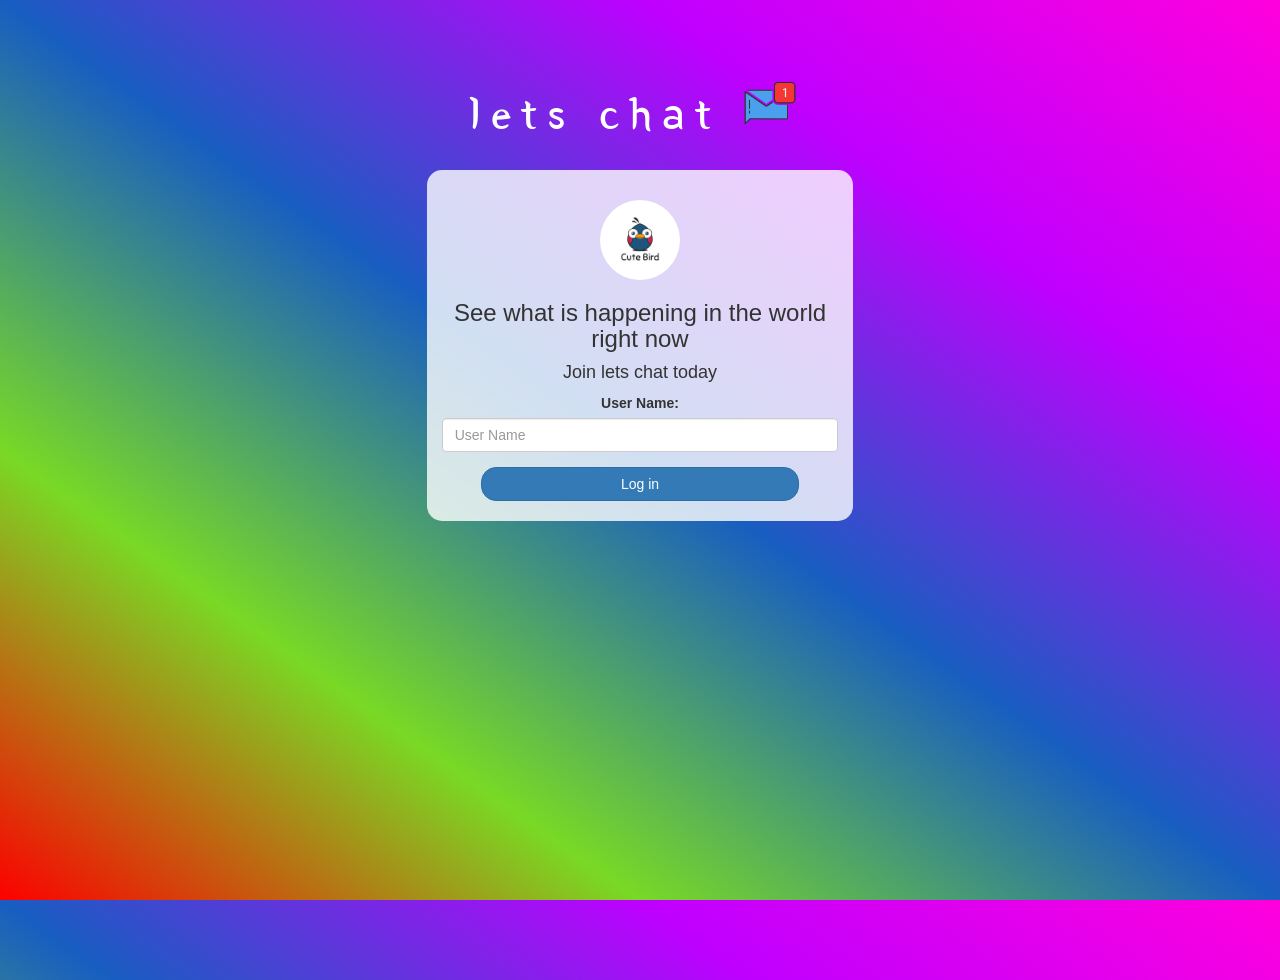
<file: index.html>
<!DOCTYPE html>
<html>
<head>
	<title>lets chat</title>
<link href="https://fonts.googleapis.com/css?family=Yeon+Sung&display=swap" rel="stylesheet"><meta name="viewport" content="width=device-width, initial-scale=1">

<link rel="stylesheet" href="https://maxcdn.bootstrapcdn.com/bootstrap/3.4.0/css/bootstrap.min.css">
<script src="https://ajax.googleapis.com/ajax/libs/jquery/3.4.1/jquery.min.js"></script>
<script src="https://maxcdn.bootstrapcdn.com/bootstrap/3.4.0/js/bootstrap.min.js"></script>

<link rel="stylesheet" type="text/css" href="style.css">
<script src="kwitter.js"></script>
</head>
<body>
<center>
	<h1 class="header">	
		lets chat	<sup>
	<img src="m2.png">
	</sup>
</h1>
	<div class="col-lg-4 col-md-6 col-sm-6 col-xs-11 login_div">
	<img src="logo.png" class="logo">
		<h3 >See what is happening in the world right now</h3>
		<h4 >Join lets chat today</h4>
		<div class="form-group">
		  <label >User Name:</label>
<input type="text" id = "user_name" class="form-control" placeholder="User Name">
		</div>
		<button id="login_button" class="btn btn-primary" onclick="addUser()">Log in</button>
		<br><br>
	</div>
</center>
</body>
</html>
</file>
<file: style.css>
html, body
{
  height: 100%;
  margin: 0;
}

body
{
background-image: linear-gradient(to right top, #fd0000, #79d925, #185ec1, #bf00ff, #ff00dd);
}

.header
{
	color: white;font-family: 'Yeon Sung';font-size: 45px;letter-spacing: 10px;margin-top: 80px;
}
.header img
{
	width: 80px;margin-left: -15px;
}

.login_div
{
	background: rgba(255,255,255,0.8);float: none;border-radius: 15px;
}

.logo
{
	width: 80px;margin-top: 30px;border-radius: 40px;
}

#login_button
{
	width: 80%;border-radius: 15px;
}

.room_name
{
	cursor: pointer;
	font-size: 20px;
}


#logout
{
	font-size: 20px; float: right;
}


#output
{
	padding: 10px; width:80%;background: rgba(255,255,255,0.8);border-radius: 15px;
}

.input_div_room_page
{
	width: 80%;
}

.input_div label
{
	color: white;font-size: 20px;
}


.input_div_message_page
{
	position: fixed;bottom: 0px;width: 100%;background: rgba(255,255,255,0.8);
}
.input_div_message_page label
{
	color: black;
}
.input_div_message_page #msg
{
	width: 80%;
}
.input_div_message_page button
{
	margin-top: 15px;
	width: 50%; 
}
.color_white
{
	color: white
}

.user_tick
{
	width:20px;
}
.message_h4
{
	padding-left:5px;color:grey;
}
</file>
